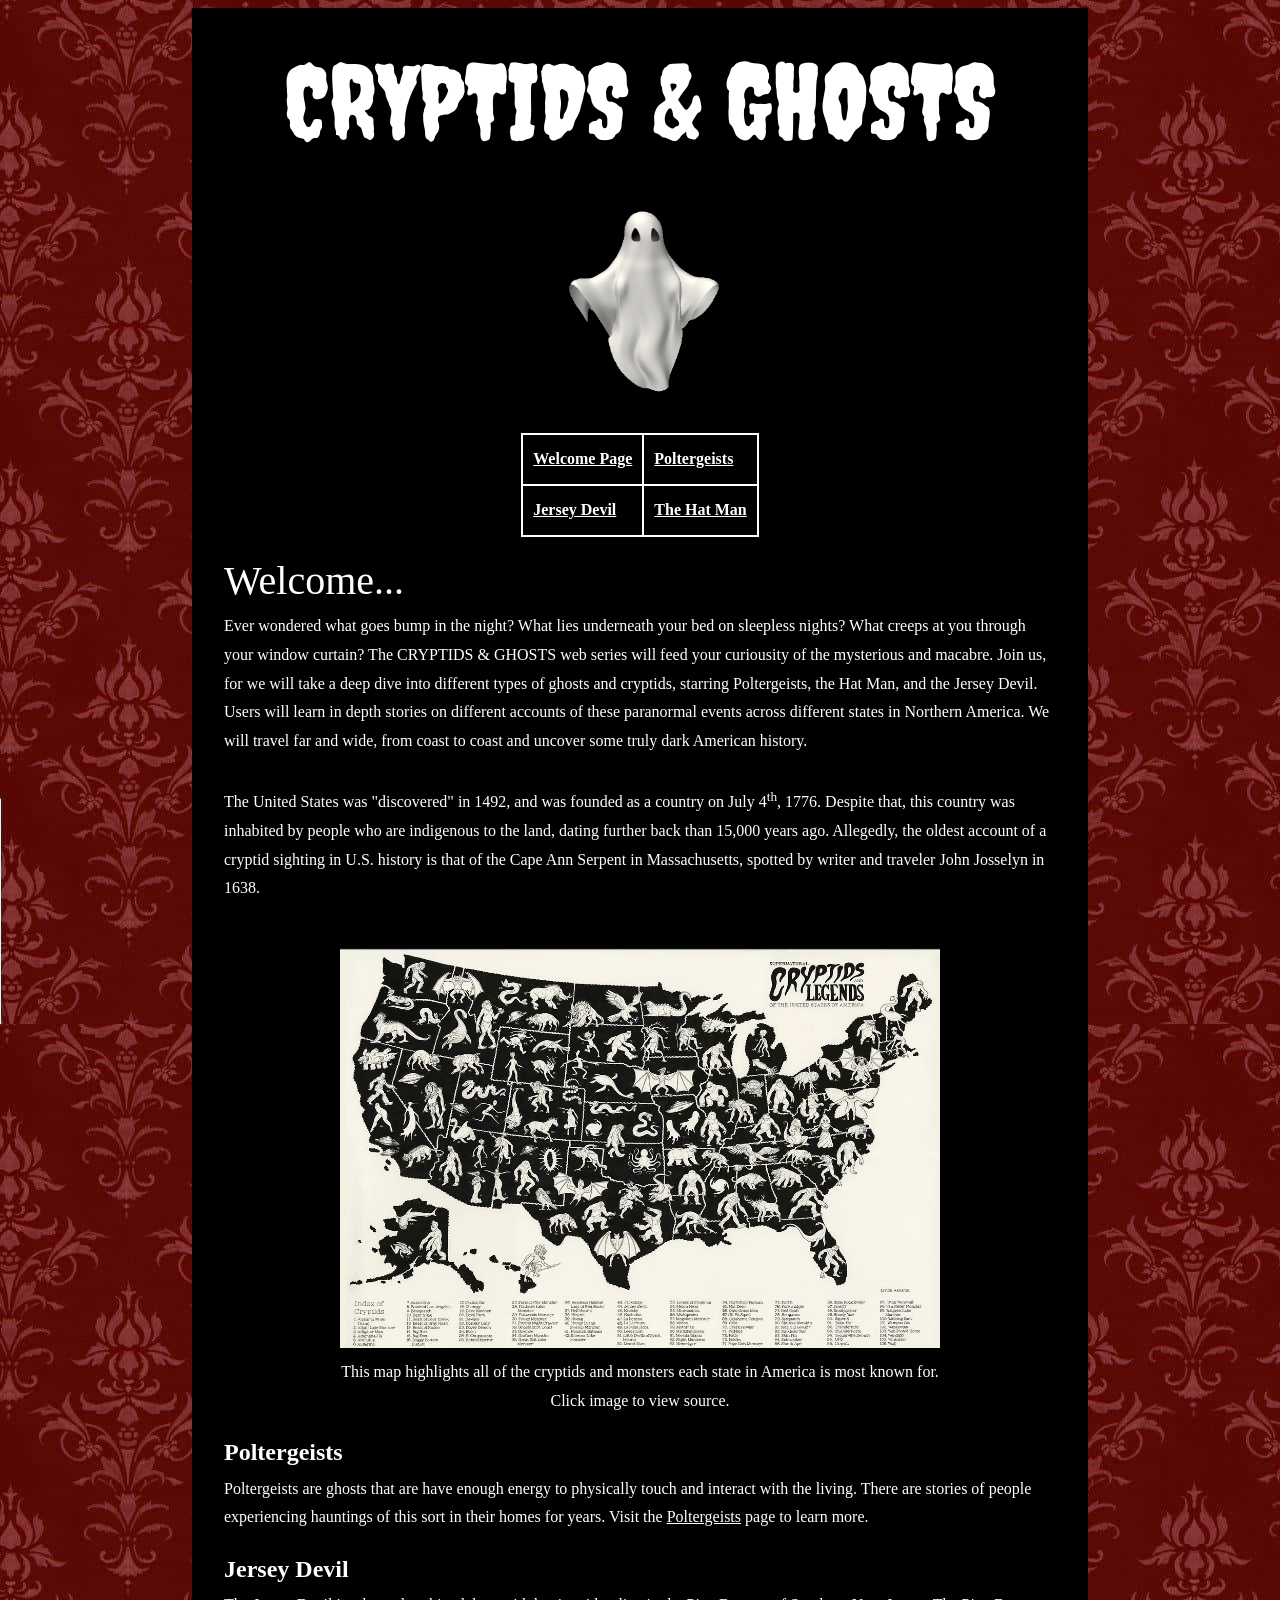
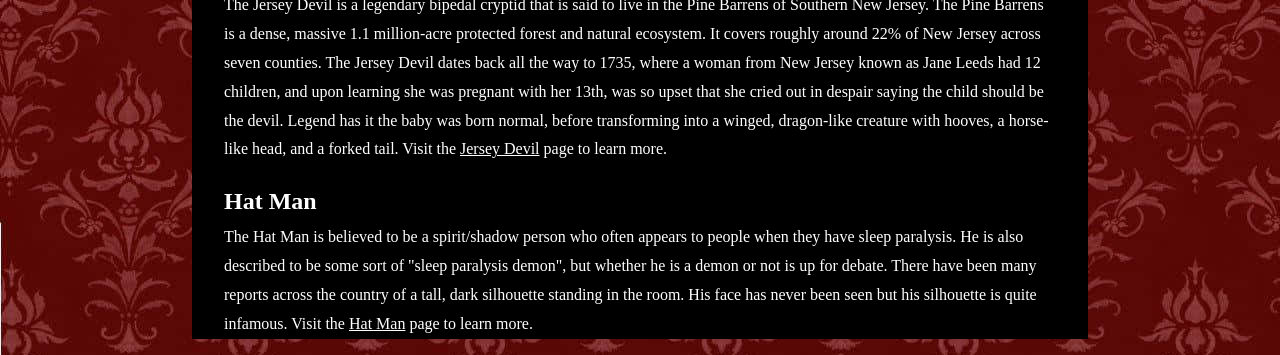
<file: index.html>
<!DOCTYPE HTML>
<html lang="en">
<head>
<meta charset="utf-8">
<title>Welcome...</title>
<link href="./_css/styles.css" rel="stylesheet" type="text/css">
<link href="https://fonts.googleapis.com/css2?family=Creepster&display=swap" rel="stylesheet" crossorigin="anonymous">
</head>
<body>
<h1 class="center">CRYPTIDS & GHOSTS</h1>
<p class="center"><img src="images/ghost.gif" alt="ghost flying" width="180" height="200"></p>
<table id="named" border="1" cellspacing="0" cellpadding="0">
    <tr>
        <td><a href="index.html" target="_blank" rel="next" title="Welcome Page"><b>Welcome Page</b></a></td>
        <td><a href="poltergeists.html" target="_blank" rel="next" title="Poltergeists"><b>Poltergeists</b></a></td>
    </tr>
    <tr>
        <td><a href="jerseyDevil.html" target="_blank" rel="next" title="Jersey Devil"><b>Jersey Devil</b></a></td>
        <td><a href="hatMan.html" target="_blank" rel="next" title="The Hat Man"><b>The Hat Man</b></a></td>
    </tr>
</table>

<section>
    <h2>Welcome...</h2>
    <p>
        Ever wondered what goes bump in the night? What lies underneath your bed on sleepless nights?<wbr> What creeps at you through 
        your window curtain? The CRYPTIDS & GHOSTS web series will feed your curiousity of the mysterious and macabre. Join us, for we will take a deep dive into 
        different types of ghosts and cryptids, starring Poltergeists, the Hat Man, and the Jersey Devil. 
        Users will learn in depth stories on different accounts of these paranormal events across different states 
        in Northern America. We will travel far and wide, from coast to coast and uncover some 
        truly dark American history.
        <br><br>
        <!--<sup> element is used to define a subscript text. Here, I used it for the '4th' in fourth of July.-->
        The United States was "discovered" in 1492, and was founded as a country on July 4<sup>th</sup>, 1776. Despite that, this country was inhabited by people who are indigenous to the land, 
        dating further back than 15,000 years ago. Allegedly, the oldest account of a cryptid sighting in U.S. history is that of the Cape Ann Serpent in Massachusetts, spotted by writer and 
        traveler John Josselyn in 1638.
        <br><br>
        <figure class="center">
        <img class="center" src="images/cryptidMapUSA.jpg" usemap="#image-map" alt="Blacked out map of the United States with white 
        silhouttes of the monsters each state is best known for." width="600" height="400">
        <map name="image-map">
        <!--<area> element specifies where the user can click, whether it's on a shape made in html or on an img. 
            I used it here to point to the image's source where it'd open in a new tab.-->
        <area target="_blank" alt="Clickable area for the cryptid map, links to the map source." title="Cryptid Map of USA" href="https://www.instagram.com/p/C7nV0oiMTIJ/" coords="35,49,1144,669" shape="rect">
        </map>
        <figcaption>This map highlights all of the cryptids and monsters each state in America is most known for. <br>Click image to view source.</figcaption>
        </figure>
    </p>
    <h3>Poltergeists</h3>
    <p>
        Poltergeists are ghosts that are have enough energy to physically touch and interact with the living. There are stories of people experiencing
        hauntings of this sort in their homes for years. Visit the <a href="poltergeists.html" title="Poltergeists">Poltergeists</a> page to learn more.
    </p>
    <h3>Jersey Devil</h3>
    <p>
        The Jersey Devil is a legendary bipedal cryptid that is said to live in the Pine Barrens of Southern New Jersey. The Pine Barrens is a dense, massive 1.1 million-acre protected forest and natural ecosystem. 
        It covers roughly around 22% of New Jersey across seven counties. The Jersey Devil dates back all the way to 1735, where a woman from New Jersey known as Jane Leeds had 12 children, and upon learning she was 
        pregnant with her 13th, was so upset that she cried out in despair saying the child should be the devil. Legend has it the baby was born normal, before transforming into a winged, dragon-like creature with hooves, 
        a horse-like head, and a forked tail. Visit the <a href="jerseyDevil.html" title="Jersey Devil">Jersey Devil</a> page to learn more.
    </p>
    <h3>Hat Man</h3>
    <p>
        The Hat Man is believed to be a spirit/shadow person who often appears to people when they have sleep paralysis. He is also described to be some sort of "sleep paralysis demon", but whether he is a demon 
        or not is up for debate. There have been many reports across the country of a tall, dark silhouette standing in the room. His face has never been seen but his silhouette is quite infamous. 
        Visit the <a href="hatMan.html" title="Hat Man">Hat Man</a> page to learn more.
    </p>
</section>


</body>
</html>
</file>
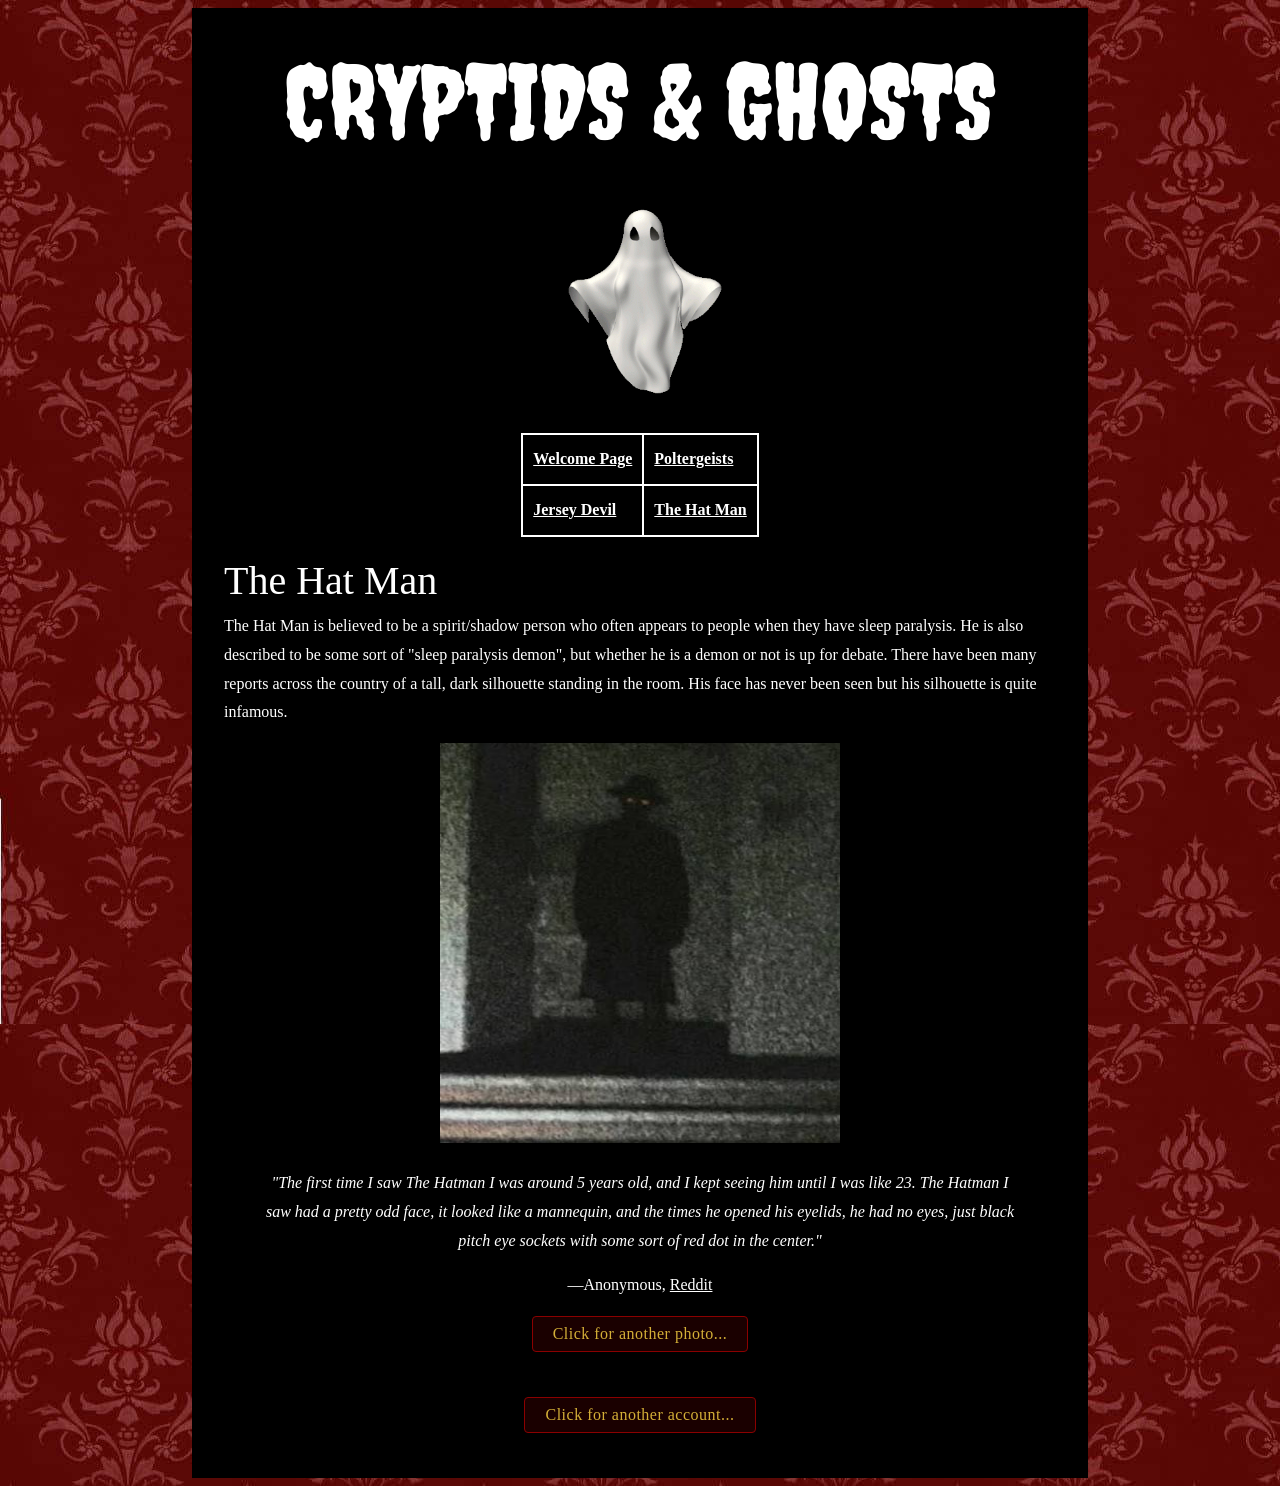
<file: hatMan.html>
<!DOCTYPE HTML>
<html lang="en">
<head>
<meta charset="utf-8">
<title>The Hat Man</title>
<link href="./_css/styles.css" rel="stylesheet" type="text/css">
<link href="https://fonts.googleapis.com/css2?family=Creepster&display=swap" rel="stylesheet" crossorigin="anonymous">
</head>
<body>
<h1 class="center">CRYPTIDS & GHOSTS</h1>
<p class="center"><img src="images/ghost.gif" alt="ghost flying" width="180" height="200"></p>
<table id="named" border="1" cellspacing="0" cellpadding="0">
    <tr>
        <td><a href="index.html" target="_blank" rel="next" title="Welcome Page"><b>Welcome Page</b></a></td>
        <td><a href="poltergeists.html" target="_blank" rel="next" title="Poltergeists"><b>Poltergeists</b></a></td>
    </tr>
    <tr>
        <td><a href="jerseyDevil.html" target="_blank" rel="next" title="Jersey Devil"><b>Jersey Devil</b></a></td>
        <td><a href="hatMan.html" target="_blank" rel="next" title="The Hat Man"><b>The Hat Man</b></a></td>
    </tr>
</table>
<h2>The Hat Man</h2>
<p>The Hat Man is believed to be a spirit/shadow person who often appears to people when they have sleep paralysis. He is also described to be some sort of "sleep paralysis demon", but whether he is a demon 
        or not is up for debate. There have been many reports across the country of a tall, dark silhouette standing in the room. His face has never been seen but his silhouette is quite infamous. 
</p>
<div style="text-align: center;">
<figure>
  <img class="center" src="images/hatMan.jpg" alt="Foggy photo of a silhoutte of a man with a top hat 
  and red eyes in a dark room." width="400" height="400">
</figure>
</div>
<div>
  <blockquote cite="https://www.horrorgeeklife.com/2020/09/16/the-true-stories-that-inspired-poltergeist-1982/">
    <p class="center">
      "The first time I saw The Hatman I was around 5 years old, and I kept seeing him until I was like 23. 
      The Hatman I saw had a pretty odd face, it looked like a mannequin, and the times he opened his eyelids, 
      he had no eyes, just black pitch eye sockets with some sort of red dot in the center."
    </p>
  </blockquote>
  <p class="center">—Anonymous, <a href="https://www.reddit.com/r/Paranormal/comments/iszwmf/who_or_what_is_the_hatman/">Reddit</a></p>
</div>
<p class="center">
  <button class="reveal-btn" onclick="document.getElementById('secondPhoto').hidden = false; this.hidden = true;">
    Click for another photo...
  </button>
</p>
<br>
<!--hidden attribute is here to hide the 2nd blockquote only until after the user 
  clicks the button.-->
<div class="center" id="secondPhoto" hidden>
      <img src="images/hatMan2.png" alt="Foggy photo of a silhoutte of a man with a top hat 
      and red eyes in a dark room." width="465" height="400">
</div>
<p class="center">
  <button class="reveal-btn" onclick="document.getElementById('secondQuote').hidden = false; this.hidden = true;">
    Click for another account...
  </button>
</p>
<div id="secondQuote" hidden>
  <blockquote cite="https://www.horrorgeeklife.com/2020/09/16/the-true-stories-that-inspired-poltergeist-1982/">
    <p class="center">
      "Children especially describe the Hat Man as a figure who appears during moments when they are vulnerable: sickness, grief, stress in the home, or the strange liminal states between sleep and waking.
       And that brings us to a question that haunts this legend: Is the Hat Man an entity or an experience?"
    </p>
  </blockquote>
  <p class="center">Bee Williams, <a href="https://traditionallegends.com/blog/the-hat-man/">TraditionalLegends.com</a></p>
</div>
<br>
</body>
</html>
</file>
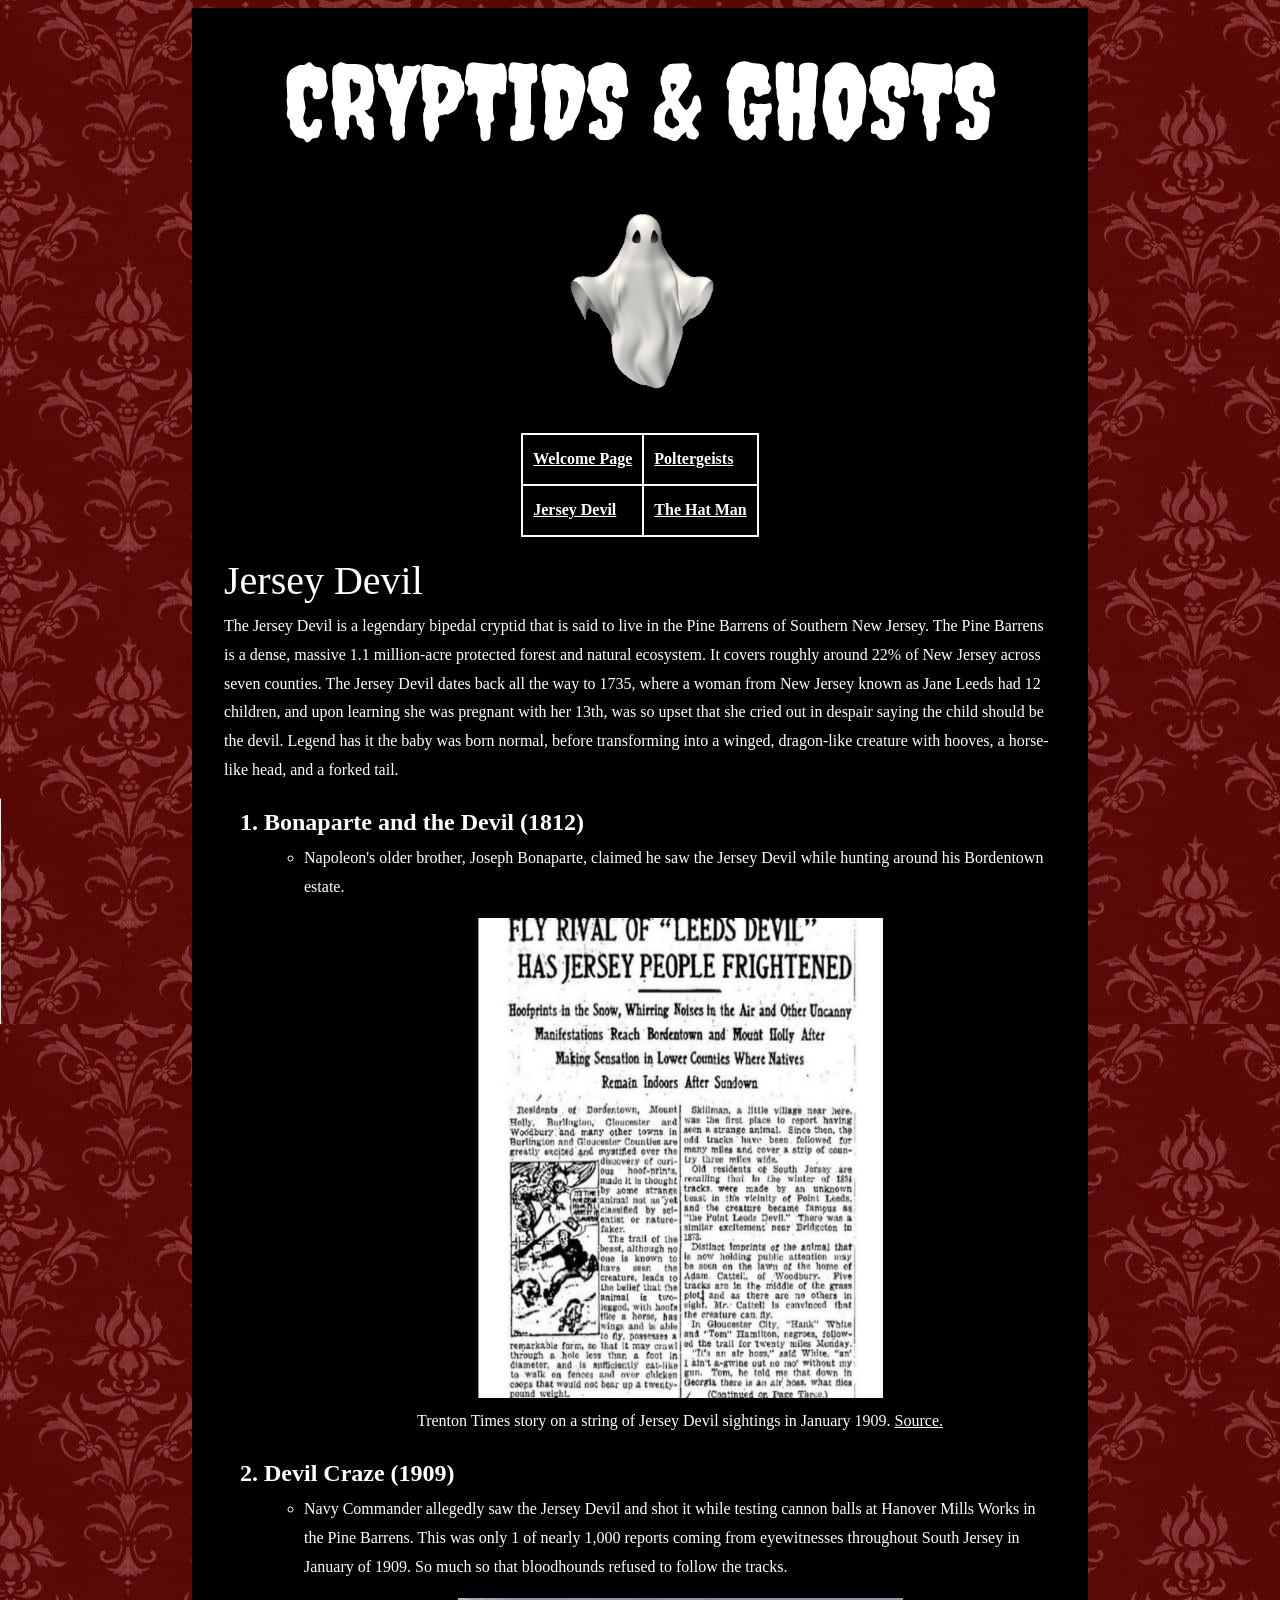
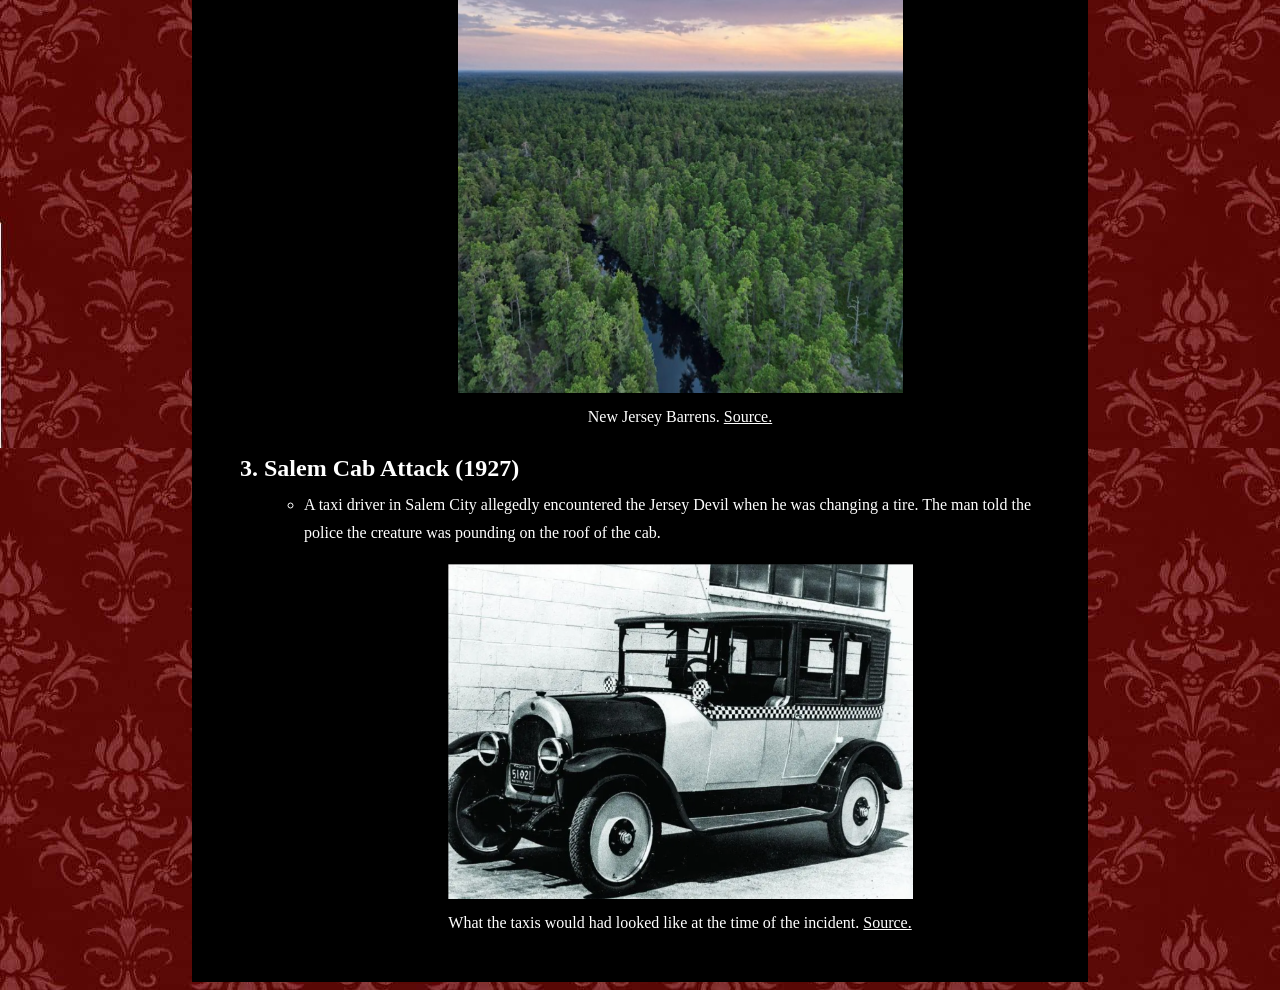
<file: jerseyDevil.html>
<!DOCTYPE HTML>
<html lang="en">
<head>
<meta charset="utf-8">
<title>Jersey Devil</title>
<link href="./_css/styles.css" rel="stylesheet" type="text/css">
<link href="https://fonts.googleapis.com/css2?family=Creepster&display=swap" rel="stylesheet" crossorigin="anonymous">
</head>
<body>
<h1 class="center">CRYPTIDS & GHOSTS</h1>
<p class="center"><img src="images/ghost.gif" alt="ghost flying" width="180" height="200"></p>
<table id="named" border="1" cellspacing="0" cellpadding="0">
    <tr>
        <td><a href="index.html" target="_blank" rel="next" title="Welcome Page"><b>Welcome Page</b></a></td>
        <td><a href="poltergeists.html" target="_blank" rel="next" title="Poltergeists"><b>Poltergeists</b></a></td>
    </tr>
    <tr>
        <td><a href="jerseyDevil.html" target="_blank" rel="next" title="Jersey Devil"><b>Jersey Devil</b></a></td>
        <td><a href="hatMan.html" target="_blank" rel="next" title="The Hat Man"><b>The Hat Man</b></a></td>
    </tr>
</table>
<section>
<h2>Jersey Devil</h2>
<p>The Jersey Devil is a legendary bipedal cryptid that is said to live in the Pine Barrens of Southern New Jersey. 
  The Pine Barrens is a dense, massive 1.1 million-acre protected forest and natural ecosystem. It covers roughly 
  around 22% of New Jersey across seven counties. The Jersey Devil dates back all the way to 1735, where a woman 
  from New Jersey known as Jane Leeds had 12 children, and upon learning she was pregnant with her 13th, was so 
  upset that she cried out in despair saying the child should be the devil. Legend has it the baby was born normal, 
  before transforming into a winged, dragon-like creature with hooves, a horse-like head, and a forked tail.</p>
<ol>
  <h3><li>Bonaparte and the Devil (1812)</li></h3>
    <ul>
      <li>Napoleon's older brother, Joseph Bonaparte, claimed he saw the Jersey Devil while hunting around 
        his Bordentown estate. <br>
        <div style="text-align: center;">
        <figure>
          <img src="images/jerseyDevilnews.png" alt="Jersey Devil news article from 1812." width="405" height="480">
          <figcaption style="text-align: center;">Trenton Times story on a string of Jersey Devil sightings in January 1909. <a href="https://www.nj.com/entertainment/2016/10/13_places_the_jersey_devil_has_been_spotted_in_the.html" target="_blank">Source.</a></figcaption>
        </figure>    
        </div>
        </li>
      </ul>
  <h3><li>Devil Craze (1909)</li></h3>
    <ul>
      <li>Navy Commander allegedly saw the Jersey Devil and shot it while testing cannon balls at Hanover Mills Works in the Pine Barrens. 
        This was only 1 of nearly 1,000 reports coming from eyewitnesses throughout South Jersey in January of 1909. So much so that bloodhounds 
        refused to follow the tracks.
      <div style="text-align: center;">
      <figure>
          <img src="images/jerseyBarrens.png" alt="Photo of dense forest in New Jersey called Jersey Barrens." width="445" height="395">
          <figcaption style="text-align: center;">New Jersey Barrens. <a href="https://www.nature.org/en-us/about-us/where-we-work/united-states/new-jersey/stories-in-new-jersey/policy-priorities-government-relations/" target="_blank">Source.</a></figcaption>
        </figure>
        </div>
        </li>
    </ul>
  <h3><li>Salem Cab Attack (1927)</li></h3>
    <ul>
      <li>A taxi driver in Salem City allegedly encountered the Jersey Devil when he was changing a tire. The man told the police 
        the creature was pounding on the roof of the cab.
      <div style="text-align: center;">
      <figure>
          <img src="images/vintageTaxi.png" alt="Photo of a taxi from the 1920s" width="465" height="335">
          <figcaption style="text-align: center;">What the taxis would had looked like at the time of the incident. <a href="https://www.hemmings.com/stories/checker-cab-manufacturing-co/" target="_blank">Source.</a></figcaption>
        </figure>
        </div>
      </ol>
    <br>
</section>
</body>
</html>
</file>
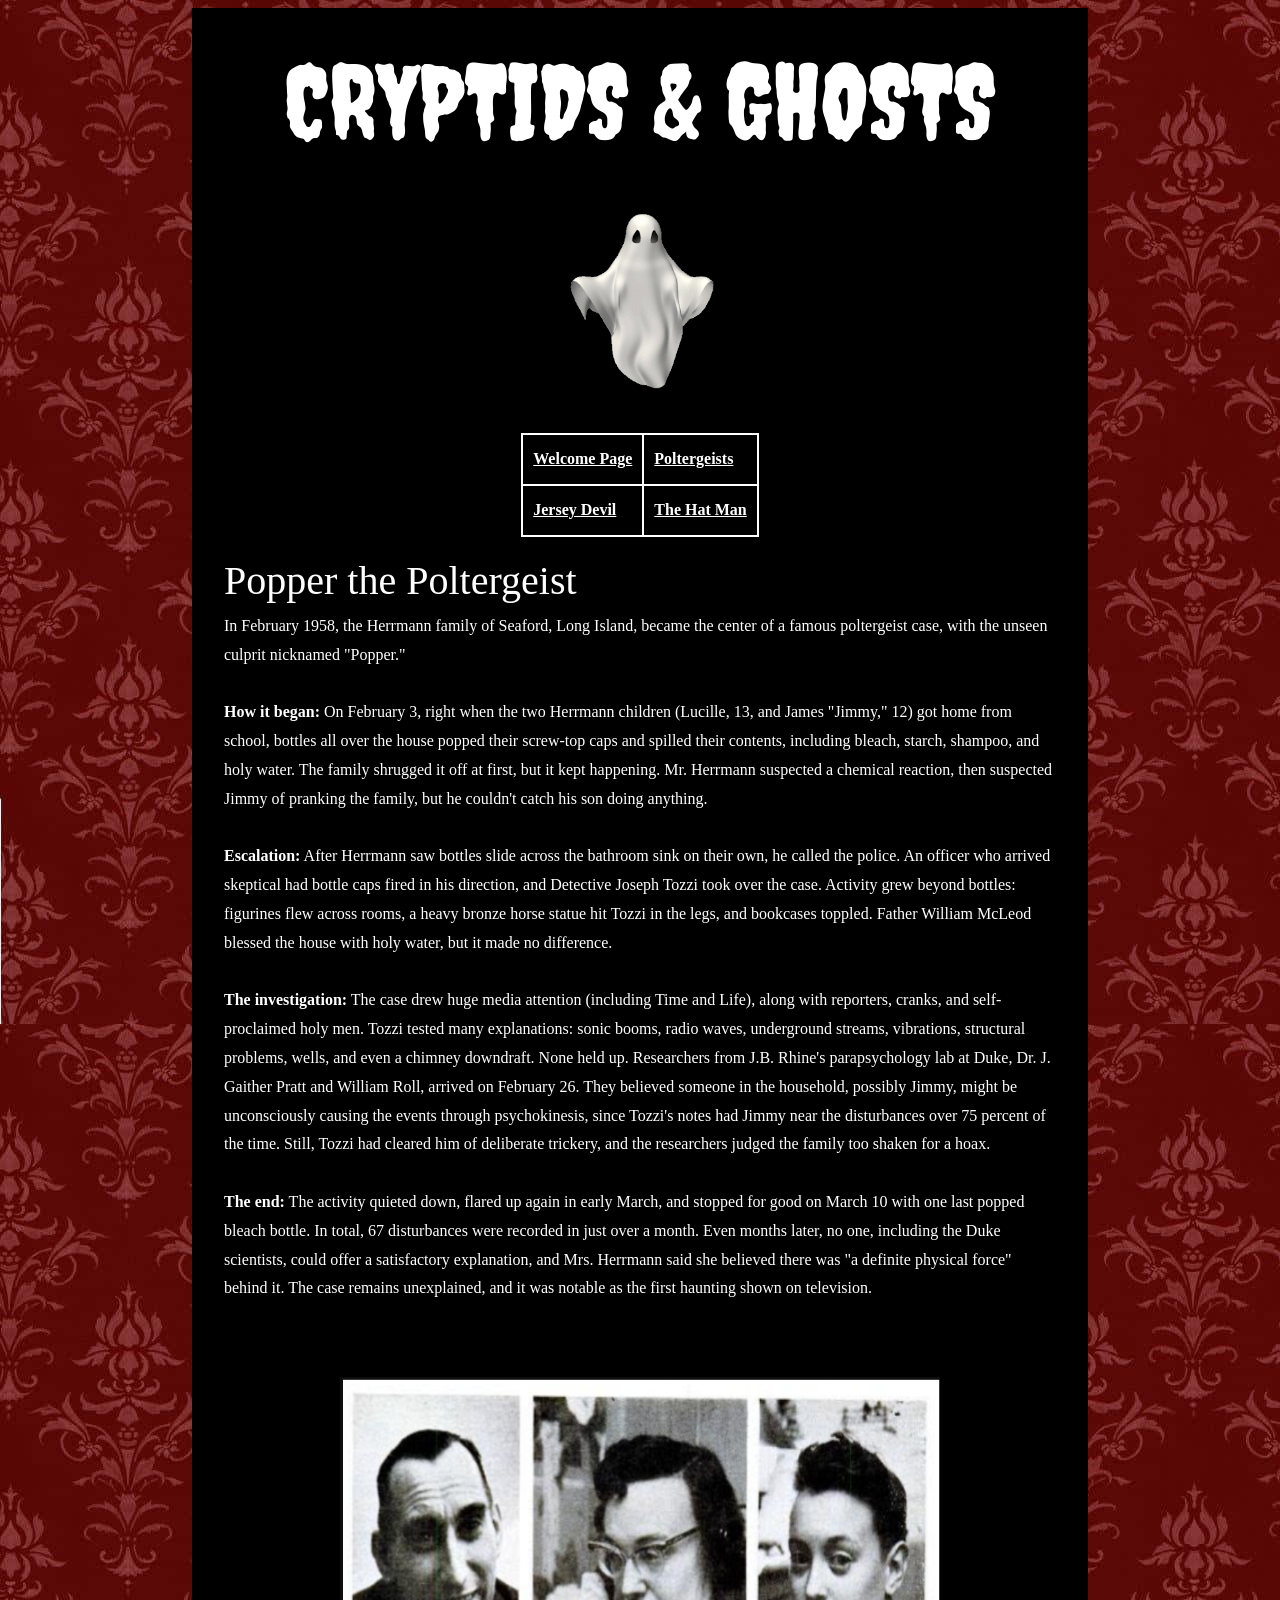
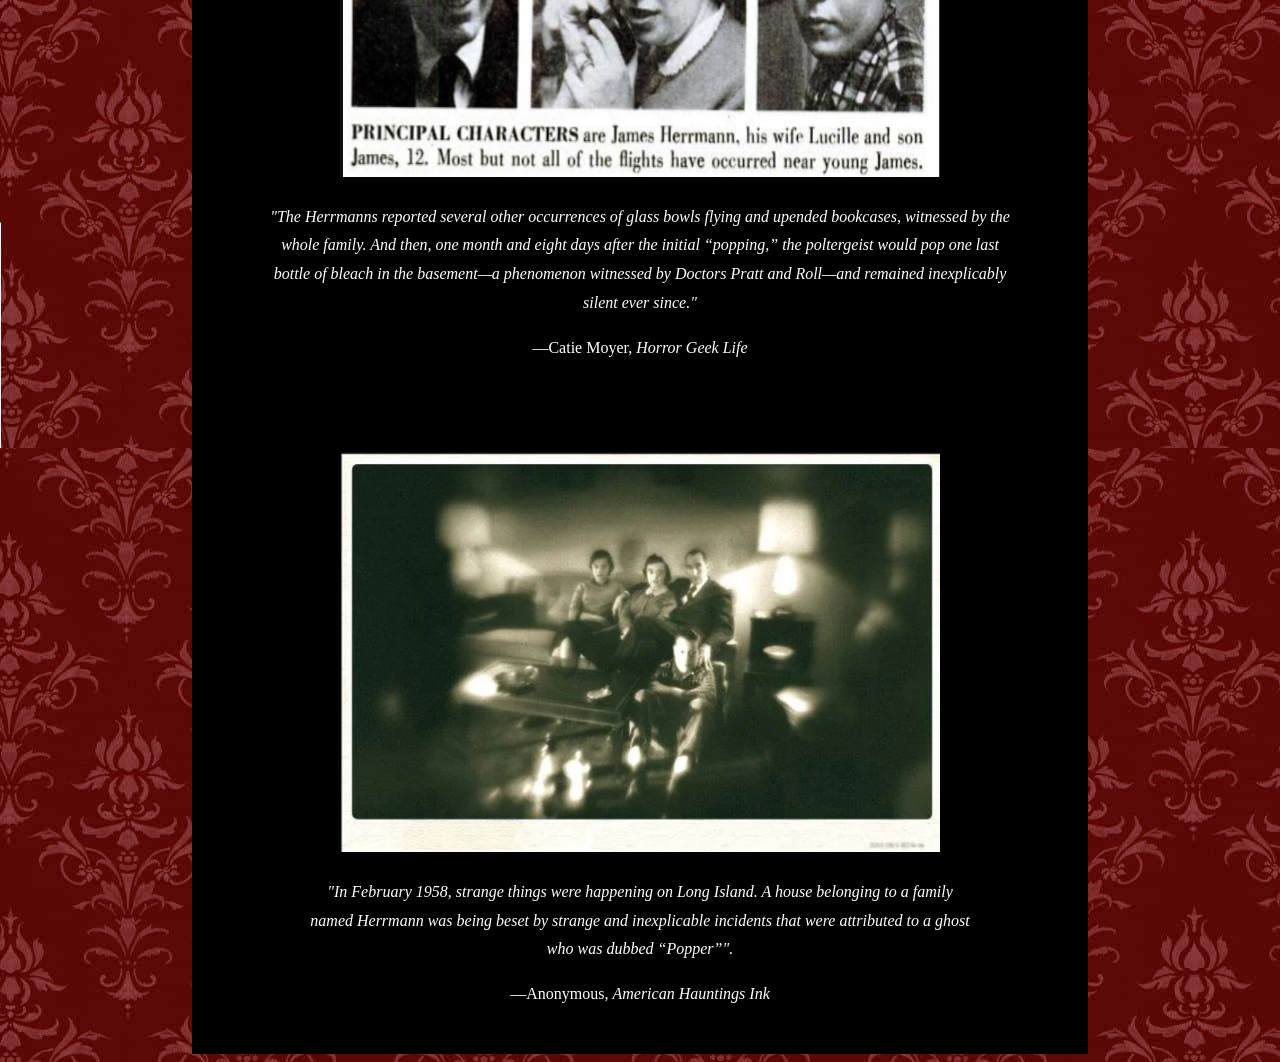
<file: poltergeists.html>
<!DOCTYPE HTML>
<html lang="en">
<head>
<meta charset="utf-8">
<title>Poltergeists</title>
<link href="./_css/styles.css" rel="stylesheet" type="text/css">
<!--crossorigin attribute tells the browser whether to send user credentials 
(cookies, HTTP auth, client-site SSL certs) along with a cross-origin request. 
Here, it's anonymous because the browser makes the request without needing to send any credentials.
This is shared upon all 4 pages-->
<link href="https://fonts.googleapis.com/css2?family=Creepster&display=swap" rel="stylesheet" crossorigin="anonymous">
</head>
<body>
<h1 class="center">CRYPTIDS & GHOSTS</h1>
<p class="center"><img src="images/ghost.gif" alt="ghost flying" width="180" height="200"></p>
<table id="named" border="1" cellspacing="0" cellpadding="0">
    <tr>
        <td><a href="index.html" target="_blank" rel="next" title="Welcome Page"><b>Welcome Page</b></a></td>
        <td><a href="poltergeists.html" target="_blank" rel="next" title="Poltergeists"><b>Poltergeists</b></a></td>
    </tr>
    <tr>
        <td><a href="jerseyDevil.html" target="_blank" rel="next" title="Jersey Devil"><b>Jersey Devil</b></a></td>
        <td><a href="hatMan.html" target="_blank" rel="next" title="The Hat Man"><b>The Hat Man</b></a></td>
    </tr>
</table>
<h2>Popper the Poltergeist</h2>
<p>
  In February 1958, the Herrmann family of Seaford, Long Island, became the center of a famous poltergeist case, with the unseen culprit nicknamed "Popper."

<br><br><strong>How it began:</strong> On February 3, right when the two Herrmann children (Lucille, 13, and James "Jimmy," 12) got home from school, bottles all over the house 
popped their screw-top caps and spilled their contents, including bleach, starch, shampoo, and holy water. The family shrugged it off at first, but it 
kept happening. Mr. Herrmann suspected a chemical reaction, then suspected Jimmy of pranking the family, but he couldn't catch his son doing anything.

<br><br><strong>Escalation:</strong> After Herrmann saw bottles slide across the bathroom sink on their own, he called the police. An officer who arrived skeptical had bottle 
caps fired in his direction, and Detective Joseph Tozzi took over the case. Activity grew beyond bottles: figurines flew across rooms, a heavy bronze 
horse statue hit Tozzi in the legs, and bookcases toppled. Father William McLeod blessed the house with holy water, but it made no difference.

<br><br><strong>The investigation:</strong> The case drew huge media attention (including Time and Life), along with reporters, cranks, and self-proclaimed holy men. Tozzi tested 
many explanations: sonic booms, radio waves, underground streams, vibrations, structural problems, wells, and even a chimney downdraft. None held up. 
Researchers from J.B. Rhine's parapsychology lab at Duke, Dr. J. Gaither Pratt and William Roll, arrived on February 26. They believed someone in the 
household, possibly Jimmy, might be unconsciously causing the events through psychokinesis, since Tozzi's notes had Jimmy near the disturbances over 75 
percent of the time. Still, Tozzi had cleared him of deliberate trickery, and the researchers judged the family too shaken for a hoax.
<br><br><strong>The end:</strong> The activity quieted down, flared up again in early March, and stopped for good on March 10 with one last popped bleach bottle. In total, 
67 disturbances were recorded in just over a month. Even months later, no one, including the Duke scientists, could offer a satisfactory explanation, 
and Mrs. Herrmann said she believed there was "a definite physical force" behind it. The case remains unexplained, and it was notable as the first haunting shown on television.
</p>
<br><br>
<div style="text-align: center;">
  <img class="center" src="images/hermannFamily.png" alt="Newspaper article about the Hermann Family with portraits of the father, mother, and son." width="600" height="400">
  <!--<blockquote> element indicates that the enclosed text is an extended quotation. 
        A URL for the source of the quotation may be given using the cite attribute, 
        while a text representation of the source can be given using the <cite> element.-->
    <blockquote cite="https://www.horrorgeeklife.com/2020/09/16/the-true-stories-that-inspired-poltergeist-1982/">
    <p class="center">
      "The Herrmanns reported several other occurrences of glass bowls flying and upended bookcases, witnessed by the whole family. 
      And then, one month and eight days after the initial “popping,” the poltergeist would pop one last bottle of bleach in the 
      basement—a phenomenon witnessed by Doctors Pratt and Roll—and remained inexplicably silent ever since."
    </p>
  </blockquote>
  <p class="center">—Catie Moyer, <cite>Horror Geek Life</cite></p>
</div>
<br><br>
<!--style attribute is inline CSS — it applies formatting directly to a single HTML element, written right in the tag itself, rather 
than in a separate stylesheet or <style> block-->
<div style="text-align: center;">
<figure>
  <img class="center" src="images/poltergeistPopper.png" alt="Spooky polaroid in a sepia filter of a 1950s nuclear family." width="600" height="400">
<figcaption>
  <blockquote cite="https://www.americanhauntingsink.com/popper">
    <p>
      "In February 1958, strange things were happening on Long Island. A house belonging to a family 
      named Herrmann was being beset by strange and inexplicable incidents that were attributed to a 
      ghost who was dubbed “Popper”".
    </p>
  </blockquote>
  <p>—Anonymous, <cite>American Hauntings Ink</cite></p>
</figcaption>
</figure>
</div>
<br>
</body>
</html>
</file>
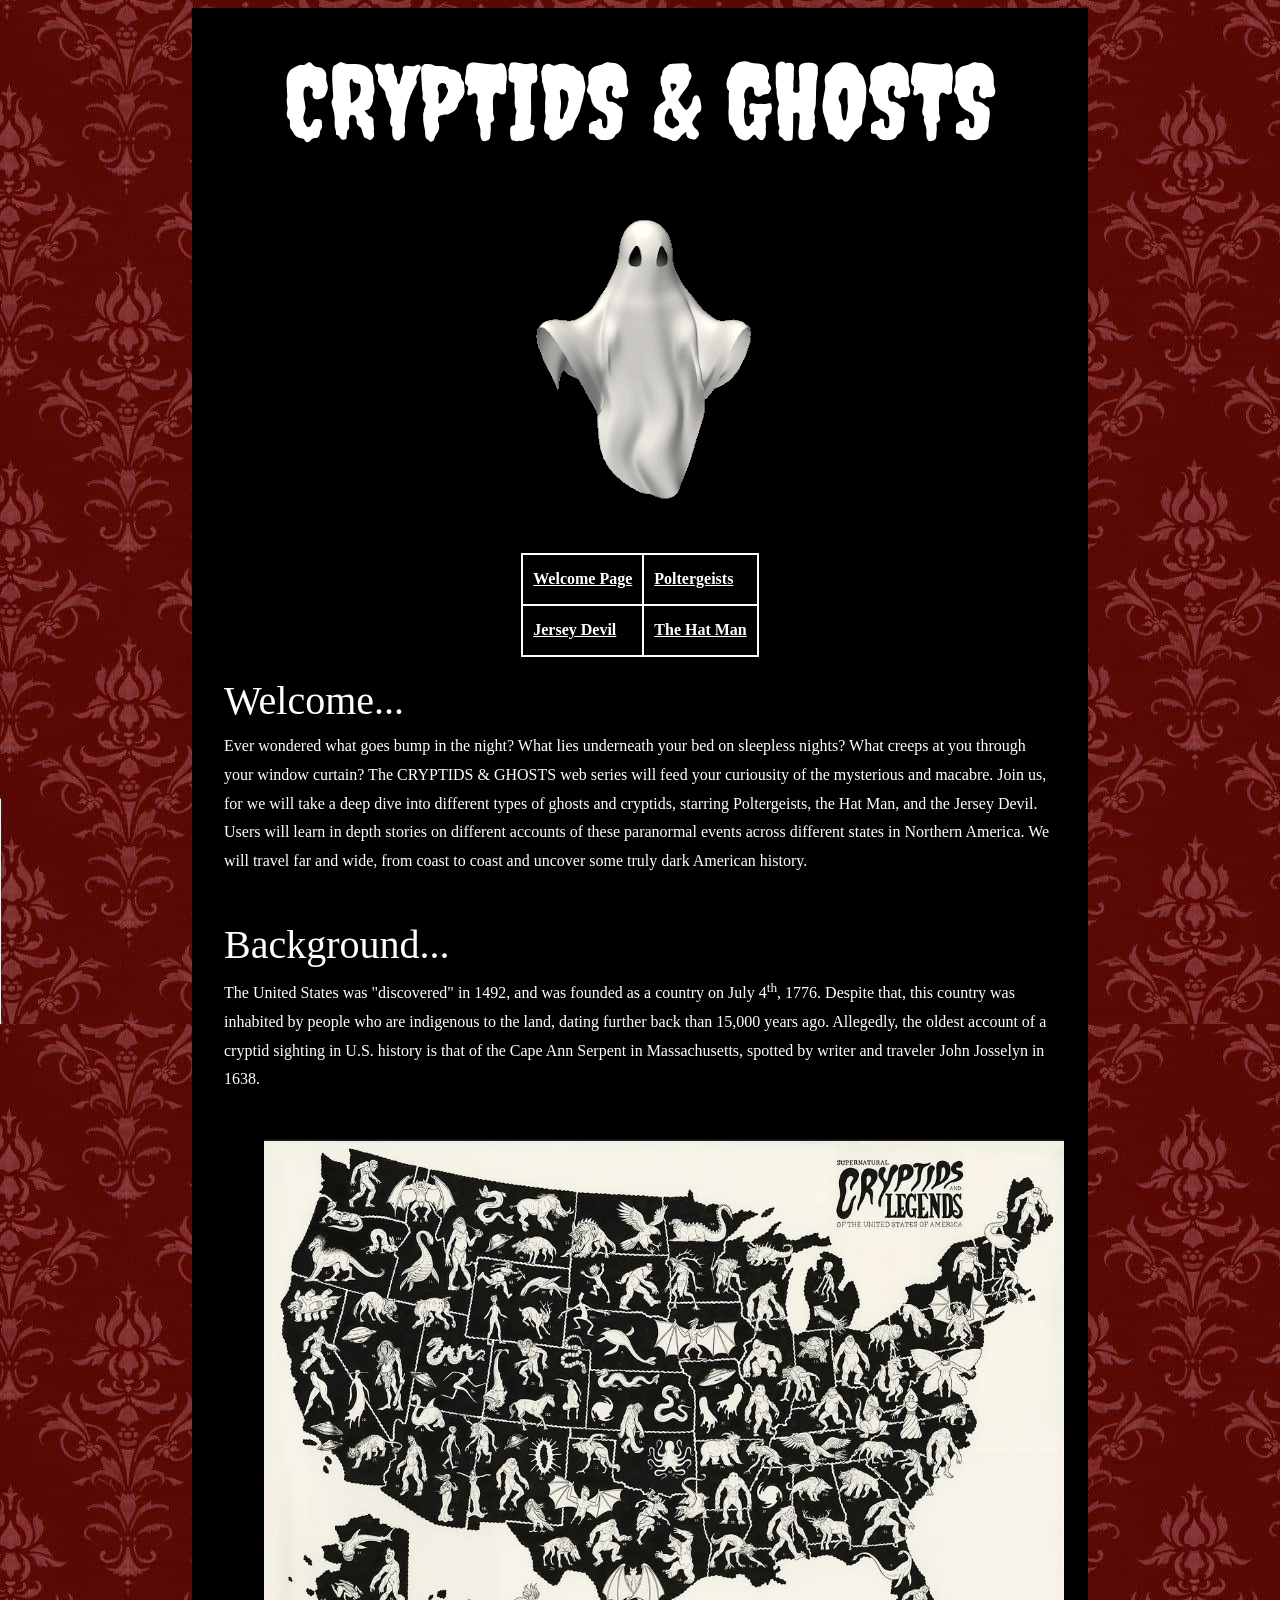
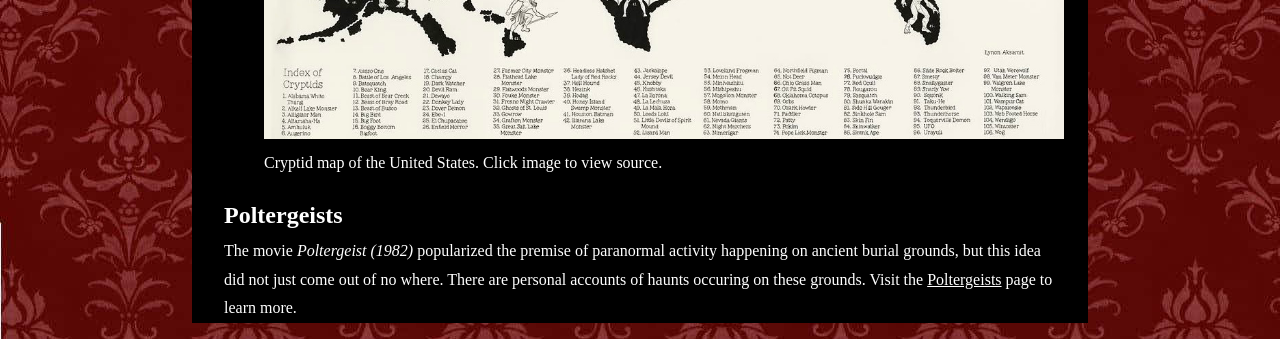
<file: welcomeP.html>
<!DOCTYPE HTML>
<html lang="en">
<head>
<meta charset="utf-8">
<title>CRYPTIDS AND GHOSTS</title>
<link href="./_css/styles.css" rel="stylesheet" type="text/css">
<link href="https://fonts.googleapis.com/css2?family=Creepster&display=swap" rel="stylesheet">
</head>
<body>
<h1 class="center">CRYPTIDS & GHOSTS
</h1>
<p class="center"><img src="../images/ghost.gif" alt="ghost flying"></p>
<table id="named" border="1" cellspacing="0" cellpadding="0">
    <tr>
        <td><a href="welcomeP.html" title="Welcome Page"><b>Welcome Page</b></a></td>
        <td><a href="poltergeists.html" title="Poltergeists"><b>Poltergeists</b></a></td>
    </tr>
    <tr>
        <td><a href="jerseyDevil.html" title="Jersey Devil"><b>Jersey Devil</b></a></td>
        <td><a href="hatMan.html" title="The Hat Man"><b>The Hat Man</b></a></td>
    </tr>
</table>

<section>
    <h2>Welcome...</h2>
    <p>
        Ever wondered what goes bump in the night? What lies underneath your bed on sleepless nights?<wbr> What creeps at you through 
        your window curtain? The CRYPTIDS & GHOSTS web series will feed your curiousity of the mysterious and macabre. Join us, for we will take a deep dive into 
        different types of ghosts and cryptids, starring Poltergeists, the Hat Man, and the Jersey Devil. 
        Users will learn in depth stories on different accounts of these paranormal events across different states 
        in Northern America. We will travel far and wide, from coast to coast and uncover some 
        truly dark American history.
        <br><br>
    </p>
    <h2>Background...</h2>
    <p>
        <!--<sup> element is used to define a subscript text-->
        The United States was "discovered" in 1492, and was founded as a country on July 4<sup>th</sup>, 1776. Despite that, this country was inhabited by people who are indigenous to the land, 
        dating further back than 15,000 years ago. Allegedly, the oldest account of a cryptid sighting in U.S. history is that of the Cape Ann Serpent in Massachusetts, spotted by writer and 
        traveler John Josselyn in 1638.
        <br><br>
        <figure>
        <img class="center" src="../images/cryptidMapUSA.jpg" alt="Blacked out map of the United States with white 
        silhouttes of the monsters each state is best known for." width="800" height="600">
        <!--figcaption is an element that places a caption next to an img element. 
        Though you could just use <p> if you wanted to, the core purpose lies in the semantic meaning & 
        how web browsers and assistive technologies use the <figcaption> element.-->
        <figcaption>Cryptid map of the United States. Click image to view source.</figcaption>
        </figure>
    </p>
    <h3>Poltergeists</h3>
    <p>
        The movie <i>Poltergeist (1982)</i> popularized the premise of paranormal activity happening on ancient burial grounds, but this idea did not just come out of no where. There are personal accounts of 
        haunts occuring on these grounds. Visit the <a href="poltergeists.html" title="Poltergeists">Poltergeists</a> page to learn more.
    </p>
    </p>
</section>


</body>
</html>
</file>
<file: _css/styles.css>
html {
	background-image: url("../images/redWallpaper.jpg");
    background-repeat: repeat;
}
h1, h2, h3, h4, h5, h6, p {
	margin: 0;
	padding: 0;
}
h1, h2, h3, h4, h5, h6 {
	color: white;
}
body {
	font-family: Georgia, "Times New Roman", Times, serif;
	font-size: 100%;
	color: white;
	width: 65%;
	background: black;
	margin-right: auto;
	margin-left: auto;
	padding: 2.5% 2.5% 0;
	line-height: 1.8;
}
h1 {
	font: 6.5em "Creepster", cursive;
	margin-bottom: .4em;
}
h2 {
	font: 2.5em Georgia, "Times New Roman", Times, serif;
	margin-bottom: .2em;
}
h3 {
	font-size: 1.5em;
	font: Georgia, "Times New Roman", Times, serif;
}
p {
	margin-bottom: 1em;
}
a {
	color: white;
}
a:hover {
	color: rgb(193, 193, 193);
}
pre {
	font-size: 1.4em;
	color: white;
	padding: .5em 1em;
	border-left: 1em solid #A68048;
	background: #666;
	white-space: pre-wrap;
	white-space: -moz-pre-wrap;
	white-space: -pre-wrap;
	white-space: -o-pre-wrap;
	word-wrap: break-word;
	width: 80%;
}
pre.wrong {
	border-left-color: red;
}
pre.correct {
	border-left-color: green;
}
dt {
	font-style: italic;
	font-size:1.2em;
}
dd {
	margin-bottom: 1.4em;
}
table {
	margin-top: 1em;
	margin: 20px auto;
}
table,
td {
    border: 1px solid white;
}
caption {
	margin: 0;
	padding: 0;
	margin-bottom: 1em;
	text-align: left;
}
td, th {
	padding: 10px;
}
.center {
	text-align: center;
}
header h2 {
	padding-bottom: .2em;
	border-bottom: 1px solid gray;
}
aside {
	padding: 1em;
	background:rgb(83, 104, 138);
	color: white;
	margin-bottom: 1em;
}
aside h4 {
	color: white;
}
footer {
	border-top: 1px solid gray;
	text-align: center;
	font-size: .8em;
	line-height: 4em;
	margin-top: 1em;
}
blockquote {
	font-style: italic;
}
.flowRight {
	float: right;
	margin-left: 10px;
}
.flowLeft {
	float: left;
	margin-right: 10px;
}
.center {
    text-align: center;
}

.center img {
    float: none;
}
.reveal-btn {
    background-color: #1a0000;
    color: #d4af37;
    border: 1px solid #8b0000;
    border-radius: 4px;
    padding: 8px 20px;
    font-family: Georgia, 'Times New Roman', serif;
    font-size: 1rem;
    letter-spacing: 0.5px;
    cursor: pointer;
    transition: background-color 0.3s ease, color 0.3s ease;
}

.reveal-btn:hover {
    background-color: #8b0000;
    color: #fff;
}

.reveal-btn:active {
    background-color: #4d0000;
}
</file>
